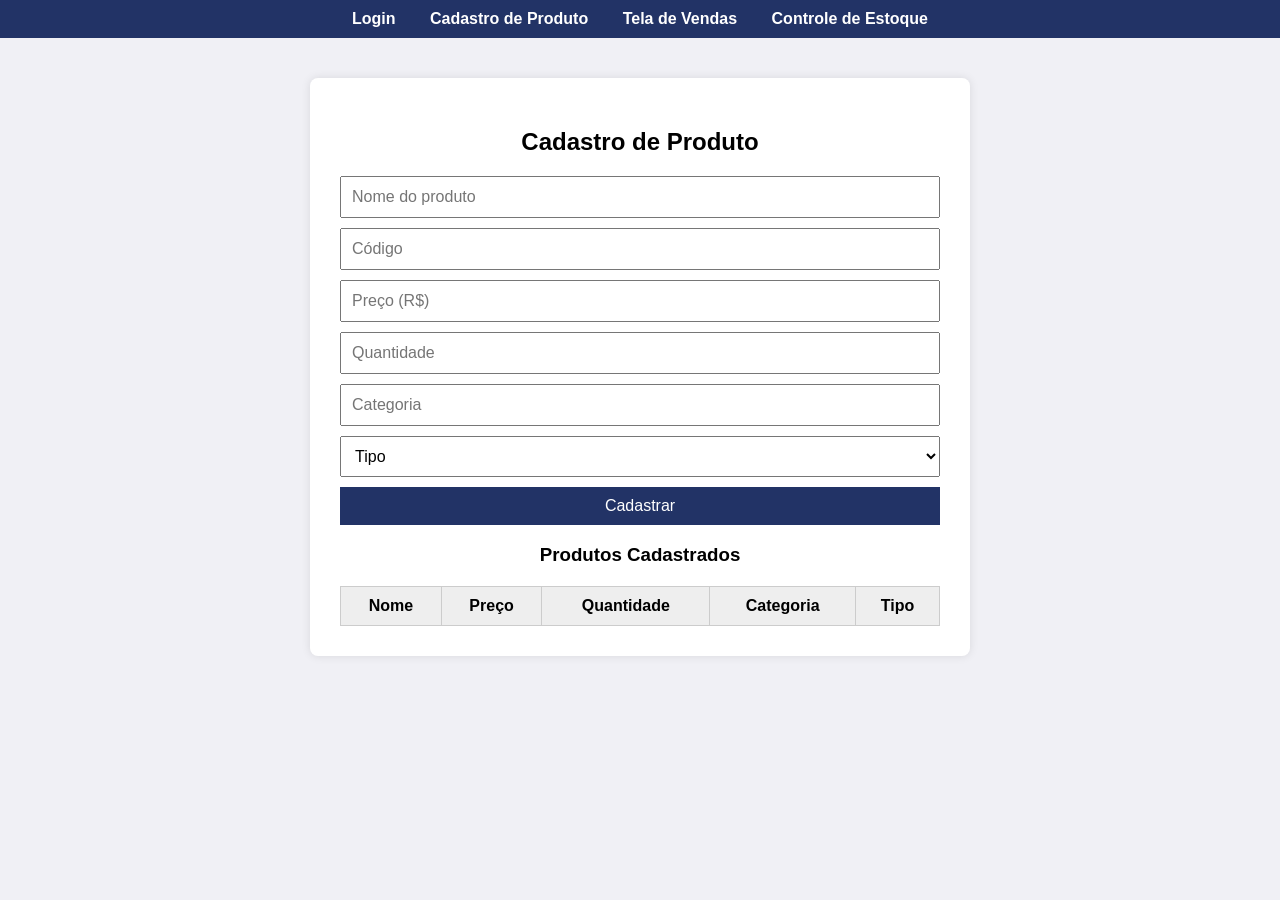
<file: produto.html>
<!DOCTYPE html>
<html lang="pt-br">
<head>
  <meta charset="UTF-8" />
  <title>Cadastro de Produto</title>
  <link rel="stylesheet" href="style.css" />
</head>
<body>
<nav class="menu">
  <a href="index.html">Login</a>
  <a href="produto.html">Cadastro de Produto</a>
  <a href="venda.html">Tela de Vendas</a>
  <a href="estoque.html">Controle de Estoque</a>
</nav>

  <div class="login-container">
    <h2>Cadastro de Produto</h2>
    <form id="form-produto">
      <input type="text" id="nome" placeholder="Nome do produto" required />
      <input type="text" id="codigo" placeholder="Código" required />
      <input type="number" id="preco" placeholder="Preço (R$)" step="0.01" required />
      <input type="number" id="quantidade" placeholder="Quantidade" min="1" required />
      <input type="text" id="categoria" placeholder="Categoria" required />
      <select id="tipo" required>
        <option value="">Tipo</option>
        <option value="produto">Produto</option>
        <option value="servico">Serviço</option>
      </select>
      <button type="submit">Cadastrar</button>
    </form>
    <h3>Produtos Cadastrados</h3>
    <table>
      <thead>
        <tr>
          <th>Nome</th>
          <th>Preço</th>
          <th>Quantidade</th>
          <th>Categoria</th>
          <th>Tipo</th>
        </tr>
      </thead>
      <tbody id="tabela-produtos"></tbody>
    </table>
  </div>
  <script>
    const form = document.getElementById("form-produto");
    const tabela = document.getElementById("tabela-produtos");
    function salvarProduto(produto) {
      const lista = JSON.parse(localStorage.getItem("produtos") || "[]");
      lista.push(produto);
      localStorage.setItem("produtos", JSON.stringify(lista));
    }
    form.addEventListener("submit", function (e) {
      e.preventDefault();
      const produto = {
        nome: nome.value,
        codigo: codigo.value,
        preco: parseFloat(preco.value),
        quantidade: parseInt(quantidade.value),
        categoria: categoria.value,
        tipo: tipo.value,
      };
      salvarProduto(produto);
      form.reset();
      carregarTabela();
    });
    function carregarTabela() {
      const lista = JSON.parse(localStorage.getItem("produtos") || "[]");
      tabela.innerHTML = "";
      lista.forEach((p) => {
        const linha = document.createElement("tr");
        linha.innerHTML = `
          <td>${p.nome}</td>
          <td>R$ ${p.preco.toFixed(2)}</td>
          <td>${p.quantidade}</td>
          <td>${p.categoria}</td>
          <td>${p.tipo}</td>`;
        tabela.appendChild(linha);
      });
    }
    carregarTabela();
  </script>
</body>
</html>
</file>
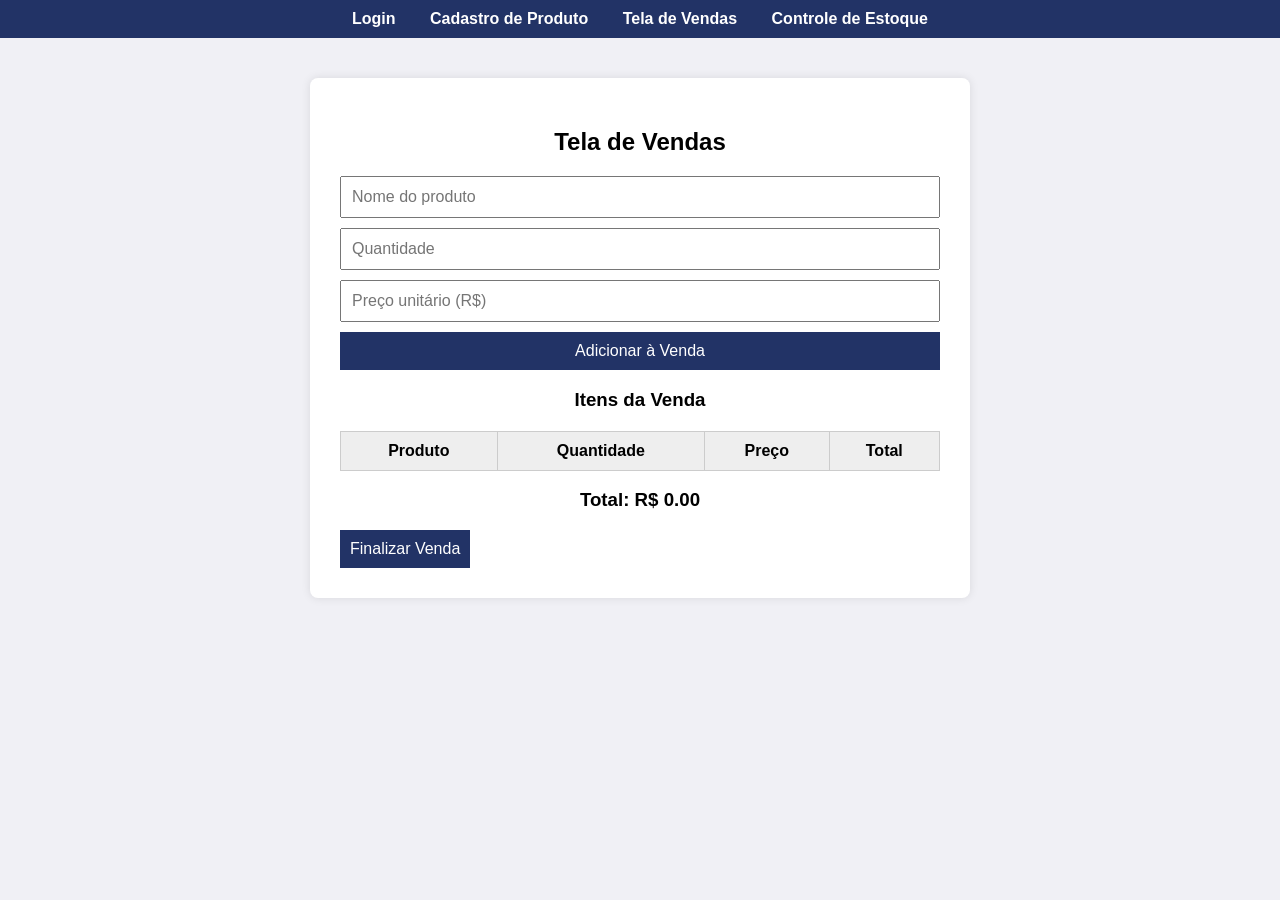
<file: venda.html>
<!DOCTYPE html>
<html lang="pt-br">
<head>
  <meta charset="UTF-8" />
  <title>Vendas - PDV Fiscal</title>
  <link rel="stylesheet" href="style.css" />
</head>
<body>
<nav class="menu">
  <a href="index.html">Login</a>
  <a href="produto.html">Cadastro de Produto</a>
  <a href="venda.html">Tela de Vendas</a>
  <a href="estoque.html">Controle de Estoque</a>
</nav>

  <div class="login-container">
    <h2>Tela de Vendas</h2>
    <form id="form-venda">
      <input type="text" id="produto" placeholder="Nome do produto" required />
      <input type="number" id="quantidade" placeholder="Quantidade" min="1" required />
      <input type="number" id="preco" placeholder="Preço unitário (R$)" step="0.01" required />
      <button type="submit">Adicionar à Venda</button>
    </form>
    <h3>Itens da Venda</h3>
    <table>
      <thead>
        <tr>
          <th>Produto</th>
          <th>Quantidade</th>
          <th>Preço</th>
          <th>Total</th>
        </tr>
      </thead>
      <tbody id="itens-venda"></tbody>
    </table>
    <h3>Total: R$ <span id="total-geral">0.00</span></h3>
    <button onclick="finalizarVenda()">Finalizar Venda</button>
  </div>
  <script>
    const form = document.getElementById("form-venda");
    const tabela = document.getElementById("itens-venda");
    const totalGeral = document.getElementById("total-geral");
    let total = 0;
    form.addEventListener("submit", function (e) {
      e.preventDefault();
      const nome = produto.value;
      const qtd = parseInt(quantidade.value);
      const precoUnit = parseFloat(preco.value);
      const subtotal = qtd * precoUnit;
      const linha = document.createElement("tr");
      linha.innerHTML = `
        <td>${nome}</td>
        <td>${qtd}</td>
        <td>R$ ${precoUnit.toFixed(2)}</td>
        <td>R$ ${subtotal.toFixed(2)}</td>`;
      tabela.appendChild(linha);
      total += subtotal;
      totalGeral.textContent = total.toFixed(2);
      form.reset();
    });
    function finalizarVenda() {
      if (total === 0) {
        alert("Nenhum item adicionado!");
        return;
      }
      alert("Venda finalizada! Total: R$ " + total.toFixed(2));
      tabela.innerHTML = "";
      total = 0;
      totalGeral.textContent = "0.00";
    }
  </script>
</body>
</html>
</file>
<file: style.css>
body {
  font-family: Arial, sans-serif;
  background-color: #f0f0f5;
  margin: 0;
  padding: 0;
}
.login-container {
  background: #fff;
  max-width: 600px;
  margin: 40px auto;
  padding: 30px;
  border-radius: 8px;
  box-shadow: 0 0 10px rgba(0, 0, 0, 0.1);
}
h2, h3 {
  text-align: center;
}
form {
  display: flex;
  flex-direction: column;
  gap: 10px;
}
input, select, button {
  padding: 10px;
  font-size: 1rem;
}
button {
  background-color: #223366;
  color: #fff;
  border: none;
  cursor: pointer;
}
button:hover {
  background-color: #223366;
}
table {
  width: 100%;
  margin-top: 20px;
  border-collapse: collapse;
}
th, td {
  padding: 10px;
  border: 1px solid #ccc;
}
th {
  background-color: #eee;
}

.menu {
  background-color: #223366;
  padding: 10px;
  text-align: center;
}
.menu a {
  color: #fff;
  text-decoration: none;
  margin: 0 15px;
  font-weight: bold;
}
.menu a:hover {
  text-decoration: underline;
}
</file>
